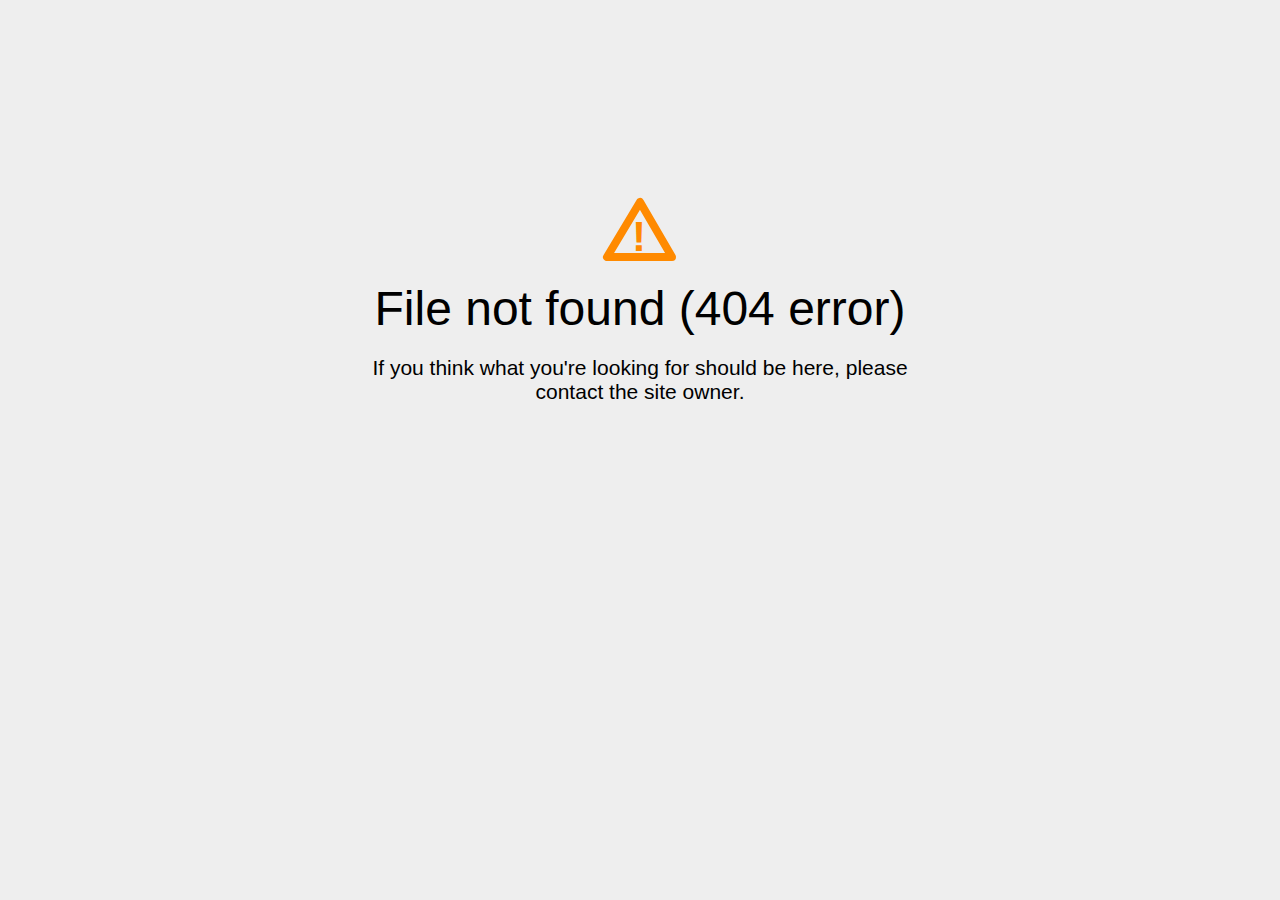
<file: static/homassets/asset/img/unsplash/andre-benz-1214056-unsplash.html>
<!DOCTYPE html>
<html>
<head>
<title>File Not Found</title>
<meta http-equiv="content-type" content="text/html; charset=utf-8" >
<meta name="viewport" content="width=device-width, initial-scale=1.0">
<style type="text/css">
body {
  background-color: #eee;
}

body, h1, p {
  font-family: "Helvetica Neue", "Segoe UI", Segoe, Helvetica, Arial, "Lucida Grande", sans-serif;
  font-weight: normal;
  margin: 0;
  padding: 0;
  text-align: center;
}

.container {
  margin-left:  auto;
  margin-right:  auto;
  margin-top: 177px;
  max-width: 1170px;
  padding-right: 15px;
  padding-left: 15px;
}

.row:before, .row:after {
  display: table;
  content: " ";
}

.col-md-6 {
  width: 50%;
}

.col-md-push-3 {
  margin-left: 25%;
}

h1 {
  font-size: 48px;
  font-weight: 300;
  margin: 0 0 20px 0;
}

.lead {
  font-size: 21px;
  font-weight: 200;
  margin-bottom: 20px;
}

p {
  margin: 0 0 10px;
}

a {
  color: #3282e6;
  text-decoration: none;
}
</style>
</head>

<body>
<div class="container text-center" id="error">
  <svg height="100" width="100">
    <polygon points="50,25 17,80 82,80" stroke-linejoin="round" style="fill:none;stroke:#ff8a00;stroke-width:8" />
    <text x="42" y="74" fill="#ff8a00" font-family="sans-serif" font-weight="900" font-size="42px">!</text>
  </svg>
 <div class="row">
    <div class="col-md-12">
      <div class="main-icon text-warning"><span class="uxicon uxicon-alert"></span></div>
        <h1>File not found (404 error)</h1>
    </div>
  </div>
  <div class="row">
    <div class="col-md-6 col-md-push-3">
      <p class="lead">If you think what you're looking for should be here, please contact the site owner.</p>
    </div>
  </div>
</div>

</body>
</html>
</file>
